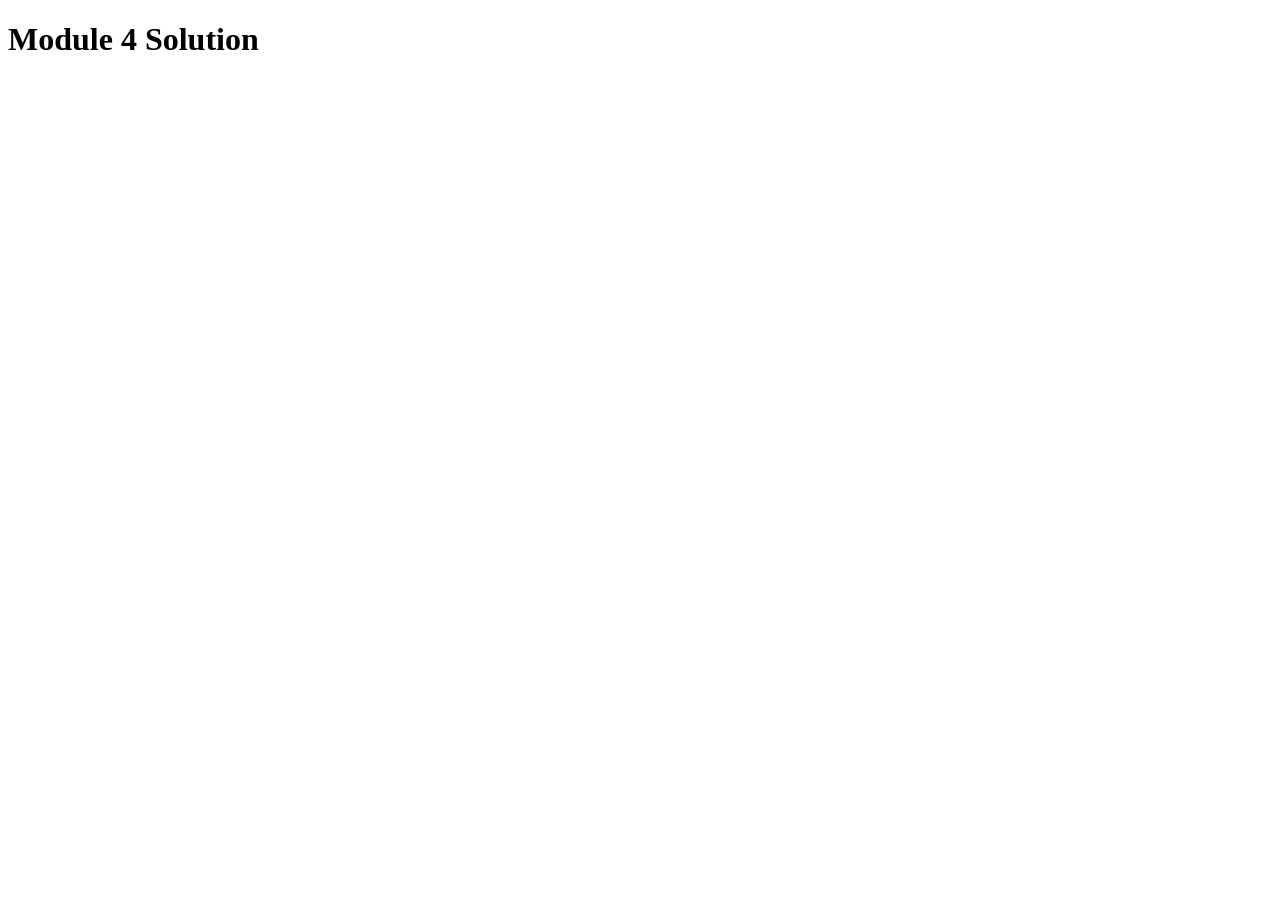
<file: index.html>
<!DOCTYPE html>
<html>
  <head>
    <meta charset="utf-8" />
    <title>Module 4 Solution Starter</title>
    <script src="js/SpeakHello.js"></script>
    <script src="js/SpeakGoodBye.js"></script>
    <script src="js/script.js"></script>
  </head>
  <body>
    <h1>Module 4 Solution</h1>
  </body>
</html>
</file>
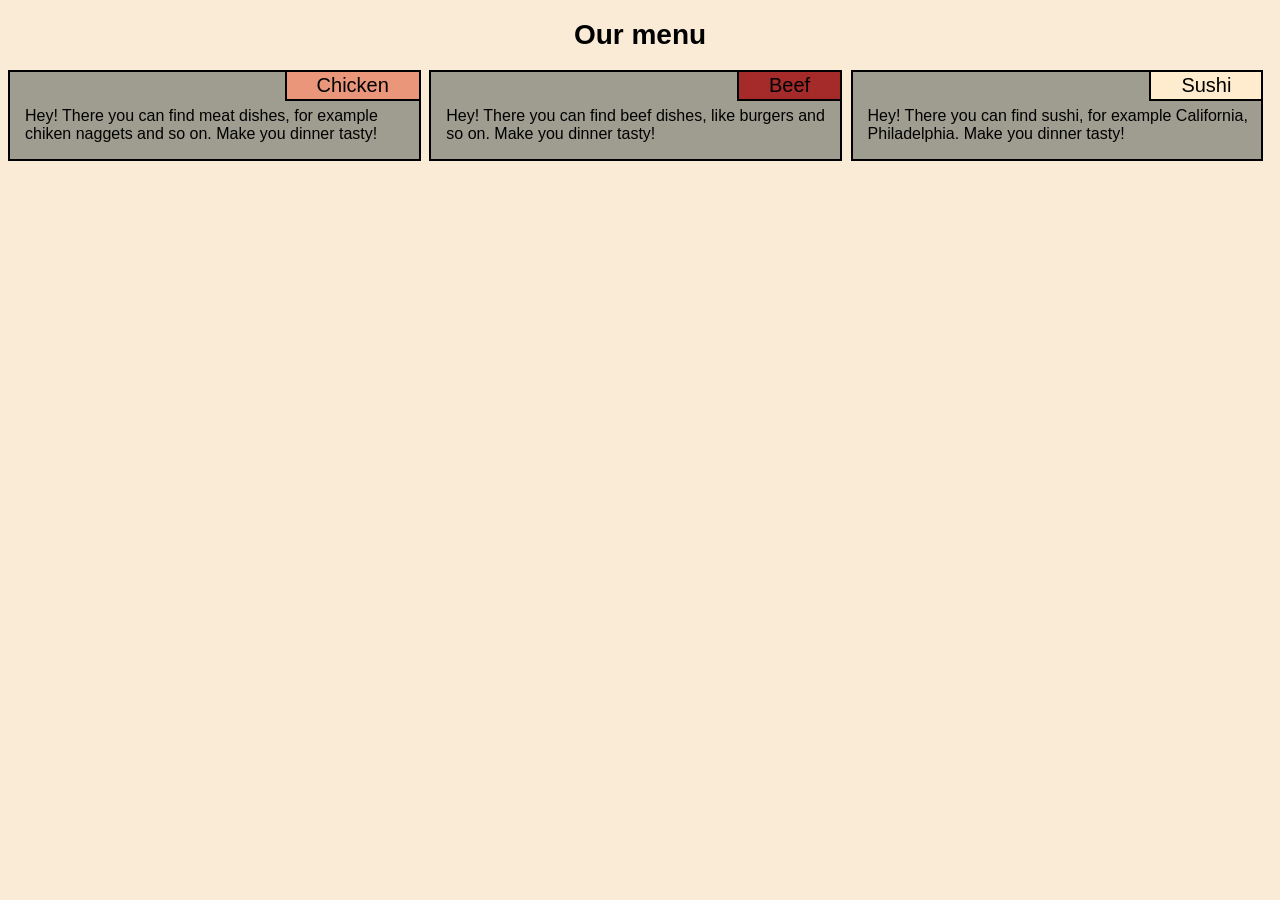
<file: module-2-solution/index.html>
<!DOCTYPE html>
<html lang="en">
  <head>
    <meta charset="UTF-8" />
    <meta name="viewport" content="width=device-width, initial-scale=1.0" />
    <title>Coursera-task</title>
    <link rel="stylesheet" href="css/styles.css" />
  </head>
  <body>
    <h1>Our menu</h1>
    <div class="row">
      <div class="col-lg-4 col-md-6 col-sm-12">
        <div>
          <div class="food-type chicken">Chicken</div>
          <p>
            Hey! There you can find meat dishes, for example chiken naggets and
            so on. Make you dinner tasty!
          </p>
        </div>
      </div>
      <div class="col-lg-4 col-md-6 col-sm-12">
        <div>
          <div class="food-type beef">Beef</div>
          <p>
            Hey! There you can find beef dishes, like burgers and so on. Make
            you dinner tasty!
          </p>
        </div>
      </div>
      <div class="col-lg-4 col-md-12 col-sm-12">
        <div>
          <div class="food-type sushi">Sushi</div>
          <p>
            Hey! There you can find sushi, for example California, Philadelphia.
            Make you dinner tasty!
          </p>
        </div>
      </div>
    </div>
  </body>
</html>
</file>
<file: module-2-solution/css/styles.css>
* {
  box-sizing: border-box;
}

body {
  background-color: antiquewhite;
  font-family: Arial, Helvetica, sans-serif;
}

h1 {
  text-align: center;
  font-size: 175%;
}
.row > div > div {
  border: 2px solid black;
  background-color: rgb(159, 157, 144);
}

.row > div > div {
  position: relative;
}

.row {
  width: 100%;
}
@media (min-width: 992px) {
  .col-lg-4 {
    float: left;
    position: relative;
    width: 33.33%;
  }
  .col-lg-4 > div {
    width: 98%;
  }
}

@media (min-width: 768px) and (max-width: 991px) {
  .col-md-6,
  .col-md-12 {
    float: left;
    position: relative;
  }

  .col-md-6 {
    width: 50%;
  }
  .col-md-6 > div {
    width: 98%;
  }

  .col-md-12 {
    width: 100%;
  }
  .col-md-12 > div {
    width: 99%;
    margin-top: 30px;
  }
}

@media (max-width: 767px) {
  .col-sm-12 {
    float: left;
    position: relative;
    width: 100%;
    margin-bottom: 30px;
  }
}

.food-type {
  position: absolute;
  right: 0px;
  text-align: center;
  border-bottom: 2px solid black;
  border-left: 2px solid black;
  padding: 2px;
  padding-left: 30px;
  padding-right: 30px;
  font-size: 125%;
}

.chicken {
  background-color: darksalmon;
}
.beef {
  background-color: brown;
}
.sushi {
  background-color: blanchedalmond;
}

p {
  margin-top: 35px;
  margin-left: 15px;
}
</file>
